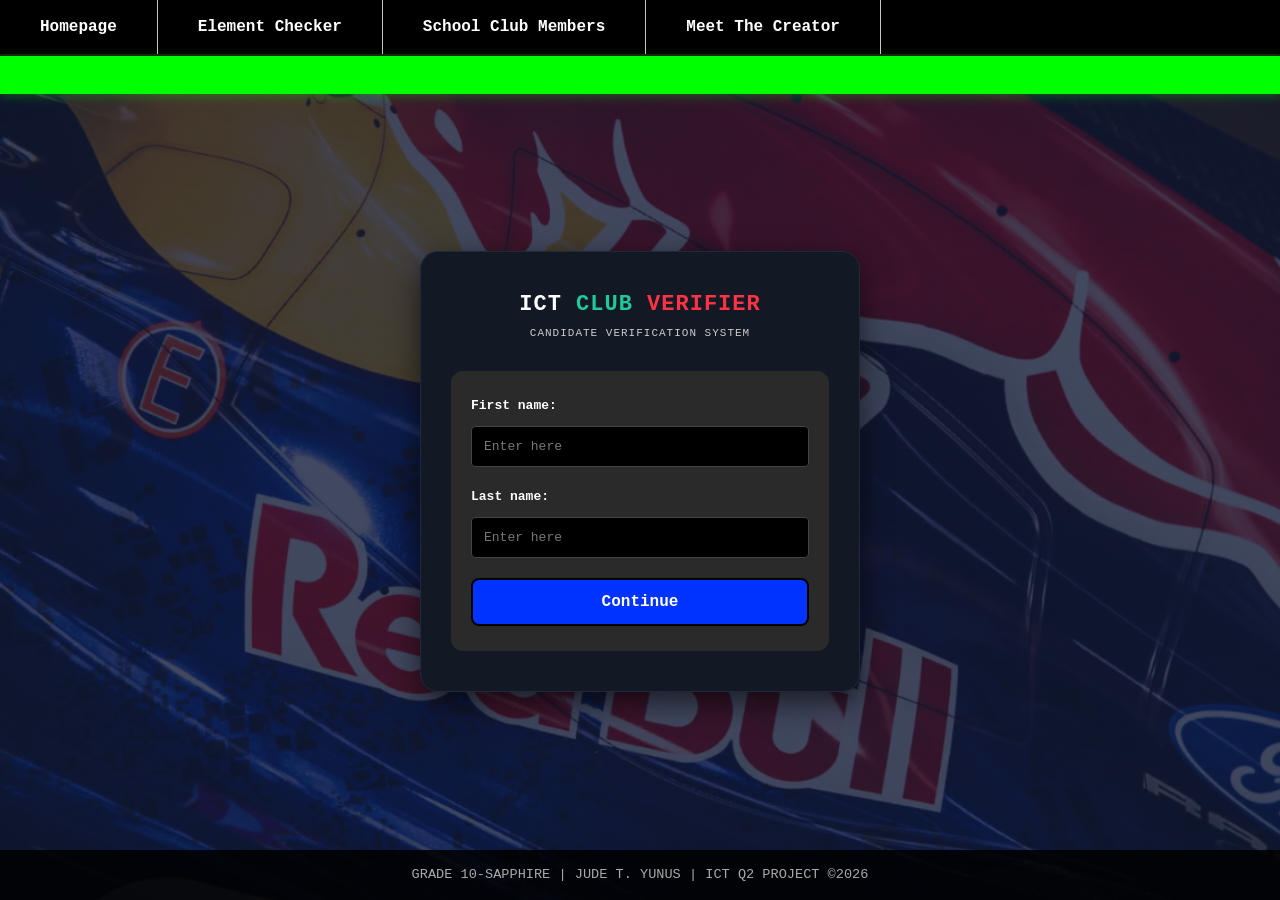
<file: index.html>
<!DOCTYPE html>
<html lang="en">
<head>
    <meta charset="UTF-8">
    <meta name="viewport" content="width=device-width, initial-scale=1.0">
    <title>Homepage</title>

    <!-- Bootstrap CSS -->
    <link href="https://cdn.jsdelivr.net/npm/bootstrap@5.3.0/dist/css/bootstrap.min.css" rel="stylesheet">

    <!-- PyScript Core CSS and JavaScript CDN Resources -->
    <link rel="stylesheet" href="https://pyscript.net/releases/2026.7.3/core.css" />
    <script type="module" src="https://pyscript.net/releases/2026.7.3/core.js"></script>

    <!-- External CSS Stylesheet -->
    <link rel="stylesheet" href="styles.css" />
</head>
<body class="homepage-body">

    <!-- Header / Navigation -->
    <header class="navbar-custom">
        <div style="display: flex;">
            <a href="homepage.html" class="nav-box">Homepage</a>
            <a href="elementchecker.html" class="nav-box">Element Checker</a>
            <a href="schoolclubmembers.html" class="nav-box">School Club Members</a>
            <a href="meetthecreator.html" class="nav-box">Meet The Creator</a>
        </div>
    </header>

    <!-- Top Full-Width Result Banner -->
    <div id="output1"></div>

    <!-- Main Content -->
    <main class="main-wrapper">
        <!-- Main Dark Container -->
        <div class="outer-card">
            <!-- Header Title -->
            <h1 class="title-heading">
                <span class="txt-white">ICT</span> 
                <span class="txt-green">CLUB</span> 
                <span class="txt-red">VERIFIER</span>
            </h1>
            <div class="subtitle-text">CANDIDATE VERIFICATION SYSTEM</div>

            <!-- Inner Input Form Box -->
            <div class="inner-card">
                <label for="first_name" class="input-label">First name:</label>
                <input type="text" id="first_name" class="text-input" placeholder="Enter here">

                <label for="last_name" class="input-label">Last name:</label>
                <input type="text" id="last_name" class="text-input" placeholder="Enter here">

                <button type="submit" class="continue-button" py-click="verify_candidate">Continue</button>
            </div>
        </div>
    </main>

    <!-- Bottom Footer Bar -->
    <footer class="footer-bar">
        GRADE 10-SAPPHIRE | JUDE T. YUNUS | ICT Q2 PROJECT ©2026
    </footer>

    <!-- PyScript Python Script Binding -->
    <script type="py" src="main.py"></script>
</body>
</html>
</file>
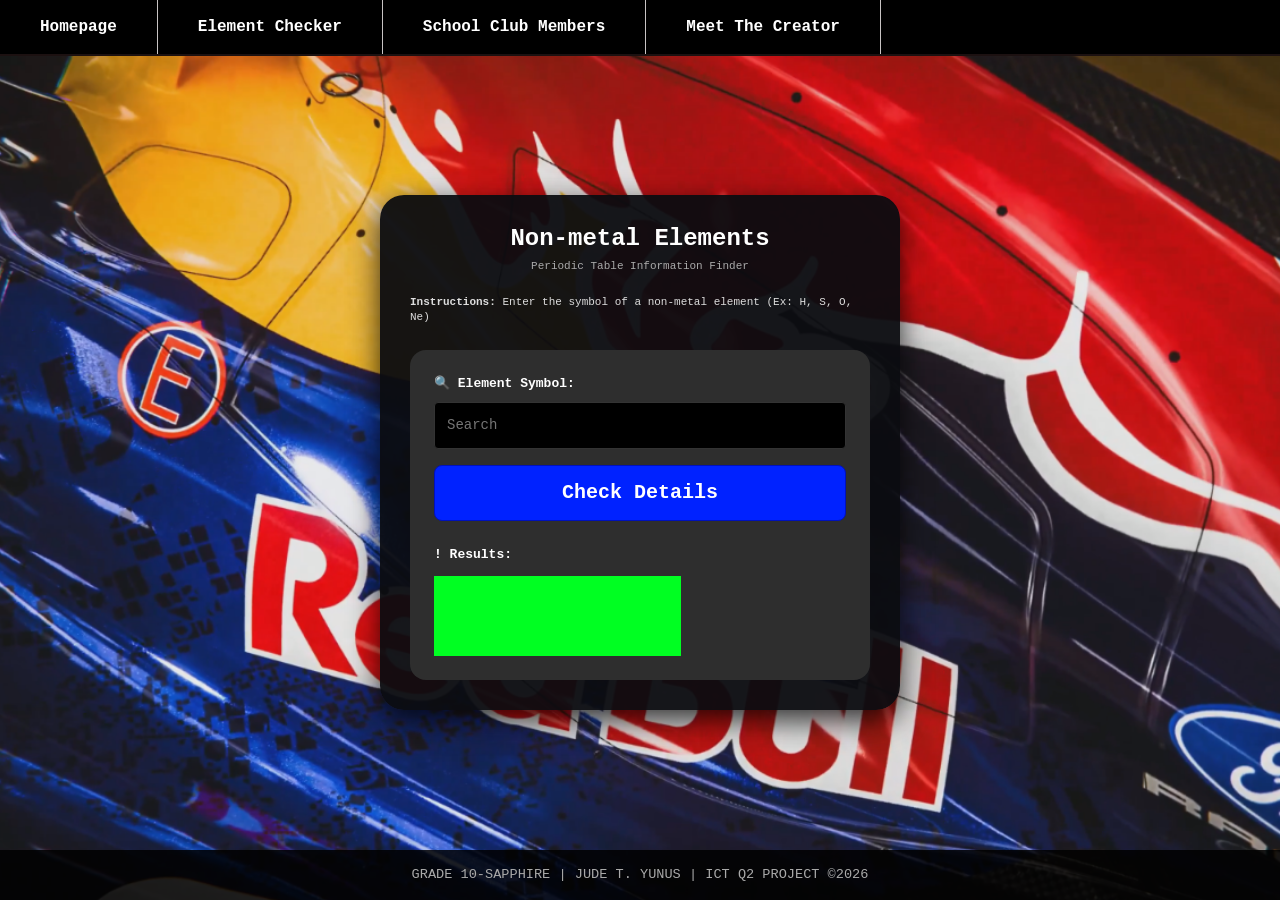
<file: elementchecker.html>
<!DOCTYPE html>
<html lang="en">
<head>
    <meta charset="UTF-8">
    <meta name="viewport" content="width=device-width, initial-scale=1.0">
    <title>Element Checker</title>

    <!-- Bootstrap CSS -->
    <link href="https://cdn.jsdelivr.net/npm/bootstrap@5.3.0/dist/css/bootstrap.min.css" rel="stylesheet">

    <!-- PyScript Core CSS and JavaScript CDN Resources -->
    <link rel="stylesheet" href="https://pyscript.net/releases/2026.7.3/core.css" />
    <script type="module" src="https://pyscript.net/releases/2026.7.3/core.js"></script>

    <!-- External CSS Stylesheet -->
    <link rel="stylesheet" href="styles.css" />
</head>
<body class="element-body">

    <!-- Header / Navigation (Unchanged) -->
    <header class="navbar-custom">
        <div style="display: flex;">
            <a href="homepage.html" class="nav-box">Homepage</a>
            <a href="elementchecker.html" class="nav-box">Element Checker</a>
            <a href="schoolclubmembers.html" class="nav-box">School Club Members</a>
            <a href="meetthecreator.html" class="nav-box">Meet The Creator</a>
        </div>
    </header>

    <!-- Main Content -->
    <main class="element-wrapper">
        <div class="element-outer-card">
            <h1>Non-metal Elements</h1>
            <p class="element-subtitle">Periodic Table Information Finder</p>
            
            <p class="element-instructions">
                <b>Instructions:</b> Enter the symbol of a non-metal element (Ex: H, S, O, Ne)
            </p>

            <div class="element-inner-card">
                <label class="element-input-label" for="symbol_input"><b>🔍 Element Symbol:</b></label>
                <input type="text" id="symbol_input" class="element-text-input" placeholder="Search">

                <button type="button" class="element-btn" py-click="check_element">Check Details</button>

                <div class="element-result-label"><b>! Results:</b></div>
                <div id="element-output"></div>
            </div>
        </div>
    </main>

    <!-- Bottom Footer Bar (Unchanged) -->
    <footer class="footer-bar">
         GRADE 10-SAPPHIRE | JUDE T. YUNUS | ICT Q2 PROJECT ©2026
    </footer>

    <!-- PyScript Python Script Binding -->
    <script type="py" src="main.py"></script>
</body>
</html>
</file>
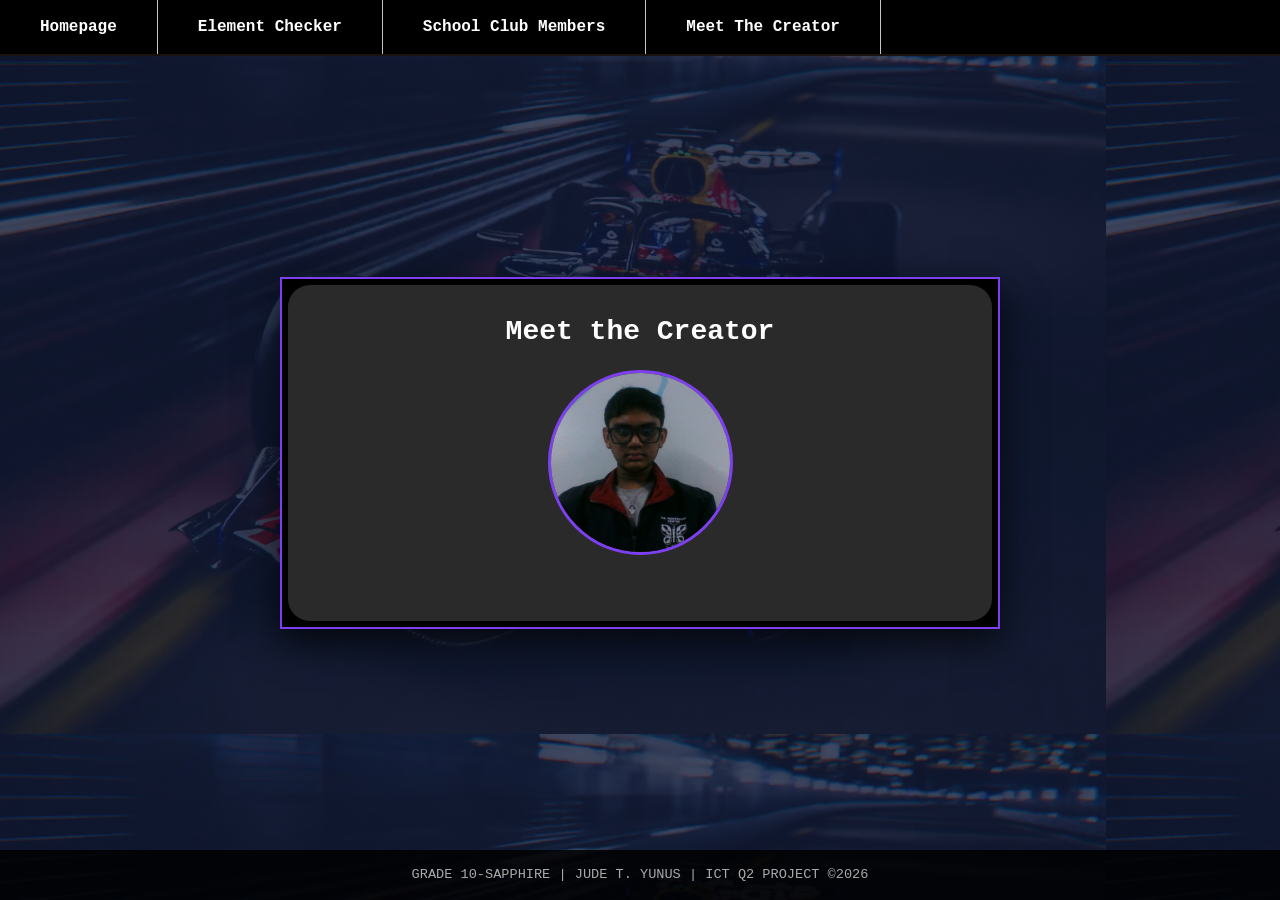
<file: meetthecreator.html>
<!DOCTYPE html>
<html lang="en">
<head>
    <meta charset="UTF-8">
    <meta name="viewport" content="width=device-width, initial-scale=1.0">
    <title>Meet the Creator</title>

    <!-- Bootstrap CSS -->
    <link href="https://cdn.jsdelivr.net/npm/bootstrap@5.3.0/dist/css/bootstrap.min.css" rel="stylesheet">

    <!-- PyScript Core CSS and JavaScript CDN Resources -->
    <link rel="stylesheet" href="https://pyscript.net/releases/2026.7.3/core.css" />
    <script type="module" src="https://pyscript.net/releases/2026.7.3/core.js"></script>

    <!-- External CSS Stylesheet -->
    <link rel="stylesheet" href="styles.css" />
</head>
<body class="creator-body">

    <!-- Header / Navigation (Unchanged) -->
    <header class="navbar-custom">
        <div style="display: flex;">
            <a href="homepage.html" class="nav-box">Homepage</a>
            <a href="elementchecker.html" class="nav-box">Element Checker</a>
            <a href="schoolclubmembers.html" class="nav-box">School Club Members</a>
            <a href="meetthecreator.html" class="nav-box">Meet The Creator</a>
        </div>
    </header>

    <!-- Main Content -->
    <main class="creator-wrapper">
        <div class="creator-outer-frame">
            <div class="creator-inner-card">
                <h1 class="creator-heading">Meet the Creator</h1>

                <!-- Circular Profile Photo -->
                <div class="creator-avatar-container">
                    <img src="meetthecreatoricon.jpg" alt="Jude T. Yunus" class="creator-avatar">
                </div>

                <!-- Dynamic Bio Output Loaded by Python -->
                <div id="creator-profile"></div>
            </div>
        </div>
    </main>

    <!-- Bottom Footer Bar (Unchanged) -->
    <footer class="footer-bar">
        GRADE 10-SAPPHIRE | JUDE T. YUNUS | ICT Q2 PROJECT ©2026
    </footer>

    <!-- PyScript Python Script Binding -->
    <script type="py" src="main.py"></script>
</body>
</html>
</file>
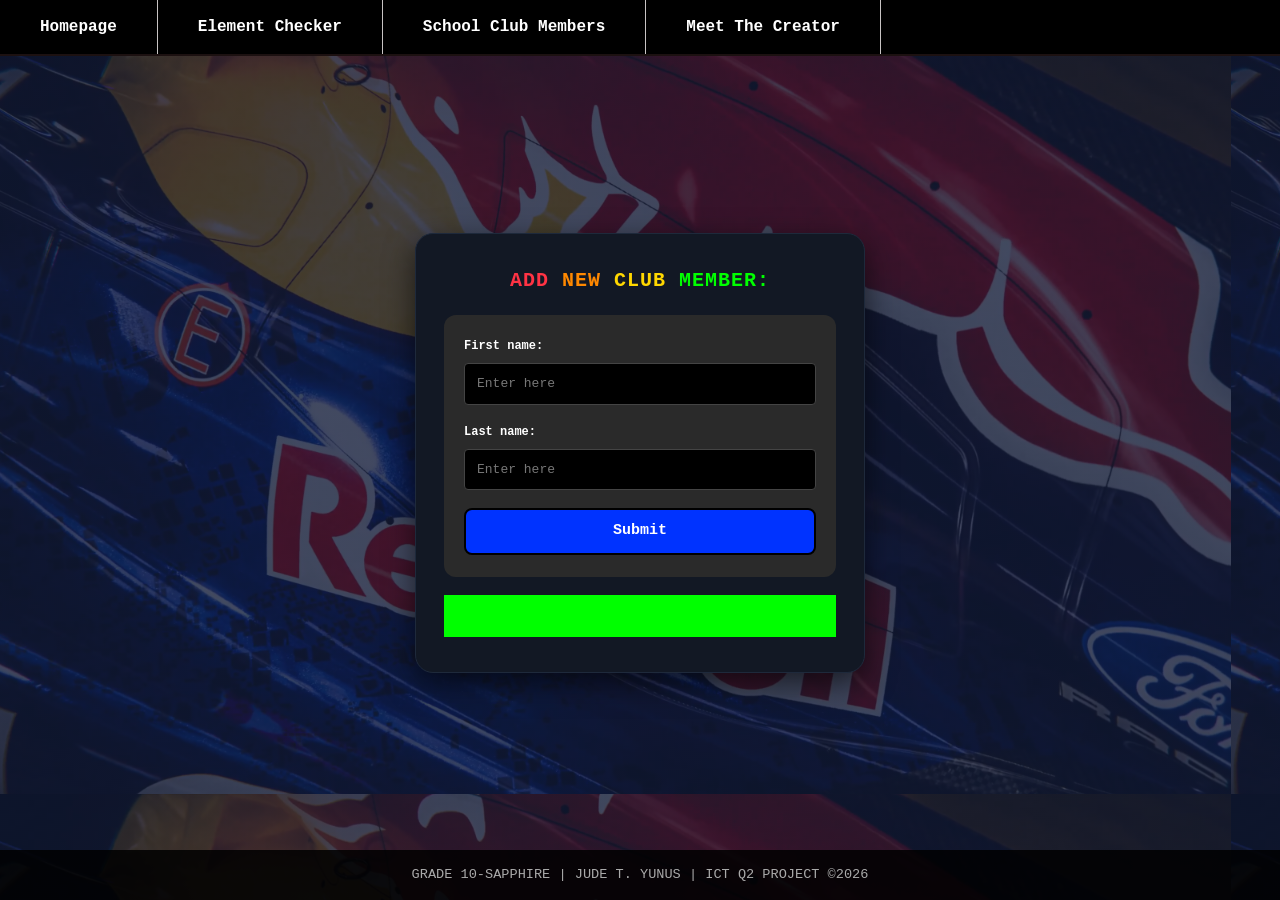
<file: schoolclubmembers.html>
<!DOCTYPE html>
<html lang="en">
<head>
    <meta charset="UTF-8">
    <meta name="viewport" content="width=device-width, initial-scale=1.0">
    <title>School Club Members</title>

    <!-- Bootstrap CSS -->
    <link href="https://cdn.jsdelivr.net/npm/bootstrap@5.3.0/dist/css/bootstrap.min.css" rel="stylesheet">

    <!-- PyScript Core CSS and JavaScript CDN Resources -->
    <link rel="stylesheet" href="https://pyscript.net/releases/2026.7.3/core.css" />
    <script type="module" src="https://pyscript.net/releases/2026.7.3/core.js"></script>

    <!-- External CSS Stylesheet -->
    <link rel="stylesheet" href="styles.css" />
</head>
<body class="club-body">

    <!-- Header / Navigation (Unchanged) -->
    <header class="navbar-custom">
        <div style="display: flex;">
            <a href="homepage.html" class="nav-box">Homepage</a>
            <a href="elementchecker.html" class="nav-box">Element Checker</a>
            <a href="schoolclubmembers.html" class="nav-box">School Club Members</a>
            <a href="meetthecreator.html" class="nav-box">Meet The Creator</a>
        </div>
    </header>

    <!-- Main Content -->
    <main class="club-wrapper">
        <div class="club-outer-card">
            <h1 class="club-title">
                <span class="txt-red">ADD</span>
                <span class="txt-orange">NEW</span>
                <span class="txt-yellow">CLUB</span>
                <span class="txt-bright-green">MEMBER:</span>
            </h1>

            <div class="club-inner-card">
                <label for="club_first_name" class="club-input-label">First name:</label>
                <input type="text" id="club_first_name" class="club-text-input" placeholder="Enter here">

                <label for="club_last_name" class="club-input-label">Last name:</label>
                <input type="text" id="club_last_name" class="club-text-input" placeholder="Enter here">

                <button type="button" class="club-submit-btn" py-click="add_club_member">Submit</button>
            </div>

            <!-- Green Output Box Below Inner Card -->
            <div id="club-output"></div>
        </div>
    </main>

    <!-- Bottom Footer Bar (Unchanged) -->
    <footer class="footer-bar">
        GRADE 10-SAPPHIRE | JUDE T. YUNUS | ICT Q2 PROJECT ©2026
    </footer>

    <!-- PyScript Python Script Binding -->
    <script type="py" src="main.py"></script>
</body>
</html>
</file>
<file: styles.css>
/* ==========================================================================
   PROJECT STYLESHEET — STUDENT SHOWCASE 2026
   Pages:
     0. Header & Footer (Shared across all 4 pages)
     1. homepage.html (Seatwork 1)
     2. elementchecker.html (Skills Test)
     3. schoolclubmembers.html (Drill 2)
     4. meetthecreator.html (Project)
   ========================================================================== */


/* ==========================================================================
   0. HEADER & FOOTER STYLING
   ========================================================================== */
* {
    box-sizing: border-box;
    font-family: 'Courier New', Courier, monospace;
}

html, body {
    height: 100%;
    margin: 0;
    padding: 0;
}

body {
    color: #ffffff;
    min-height: 100vh;
    display: flex;
    flex-direction: column;
}

/* --- Navigation --- */
.navbar-custom {
    background-color: rgb(0, 0, 0);
    border-bottom: 2px solid #1c1111;
    display: flex;
    justify-content: space-between;
    align-items: center;
}

.nav-box {
    border-right: 1px solid #c8c4c4;
    padding: 15px 40px;
    color: white;
    font-weight: bold;
    text-decoration: none;
}

.nav-box:hover {
    color: #ffffff;
    background-color: #1a1a1a;
}

/* --- Footer --- */
.footer-bar {
    width: 100%;
    padding: 15px 0;
    background-color: rgba(0, 0, 0, 0.85);
    color: #aaa;
    text-align: center;
    font-size: 0.85em;
}


/* ==========================================================================
   1. HOMEPAGE.HTML (Seatwork 1)
   ========================================================================== */
body.homepage-body {
    background-color: #0a0f1d;
    background-image: linear-gradient(rgba(10, 20, 50, 0.75), rgba(10, 20, 50, 0.75)),
                      url("redbuller.png");
    background-size: cover;
    background-position: center;
    background-attachment: fixed;
    background-repeat: no-repeat;
}

/* Top Result Banner */
#output1 {
    width: 100%;
    min-height: 38px;
    background-color: #00ff00;
    color: #000000;
    font-weight: bold;
    font-size: 15px;
    display: flex;
    align-items: center;
    justify-content: flex-start;
    padding: 8px 20px;
    box-shadow: 0 2px 10px rgba(0, 255, 0, 0.3);
}

.main-wrapper {
    flex: 1;
    display: flex;
    align-items: center;
    justify-content: center;
    padding: 20px;
}

/* Outer Dark Blue Container */
.outer-card {
    background-color: #121824;
    border: 1px solid #1e293b;
    border-radius: 18px;
    padding: 40px 30px;
    width: 440px;
    max-width: 90vw;
    text-align: center;
    box-shadow: 0 10px 30px rgba(0, 0, 0, 0.6);
}

.title-heading {
    font-size: 22px;
    font-weight: bold;
    margin: 0 0 6px 0;
    letter-spacing: 1px;
}

.txt-white { color: #ffffff; }
.txt-green { color: #20c997; }
.txt-red   { color: #ff3344; }

.subtitle-text {
    color: #cccccc;
    font-size: 11px;
    letter-spacing: 1px;
    margin-bottom: 30px;
}

/* Inner Grey Form Area */
.inner-card {
    background-color: #2a2a2a;
    border-radius: 12px;
    padding: 25px 20px;
    text-align: left;
}

.input-label {
    display: block;
    color: #ffffff;
    font-size: 13px;
    margin-bottom: 10px;
    font-weight: bold;
}

.text-input {
    width: 100%;
    padding: 10px 12px;
    background-color: #000000;
    border: 1px solid #444444;
    border-radius: 4px;
    color: #cccccc;
    font-size: 13px;
    margin-bottom: 20px;
    outline: none;
}

.text-input::placeholder {
    color: #777777;
}

/* Bright Blue Submit Button */
.continue-button {
    width: 100%;
    padding: 10px;
    background-color: #0033ff;
    border: 2px solid #000000;
    border-radius: 8px;
    color: #ffffff;
    font-size: 16px;
    font-weight: bold;
    cursor: pointer;
    text-align: center;
}

.continue-button:hover {
    background-color: #0022cc;
}


/* ==========================================================================
   2. ELEMENTCHECKER.HTML (Skills Test)
   ========================================================================== */
body.element-body {
    background-color: #12151c;
    background-image: url("redbuller.png");
    background-size: cover;
    background-position: center;
    background-repeat: no-repeat;
    background-attachment: fixed;
}

.element-wrapper {
    flex: 1;
    display: flex;
    justify-content: center;
    align-items: center;
    padding: 20px;
}

.element-outer-card {
    background-color: rgba(11, 12, 16, 0.95);
    width: 520px;
    max-width: 90vw;
    padding: 30px;
    border-radius: 24px;
    box-shadow: 0 10px 30px rgba(0, 0, 0, 0.8);
    text-align: center;
}

.element-outer-card h1 {
    font-size: 24px;
    margin: 0 0 4px 0;
    font-weight: bold;
}

.element-subtitle {
    font-size: 11px;
    color: #aaaaaa;
    margin: 0 0 20px 0;
}

.element-instructions {
    font-size: 11px;
    color: #dddddd;
    text-align: left;
    line-height: 1.4;
    margin-bottom: 25px;
}

.element-inner-card {
    background-color: #2e2e2e;
    padding: 24px;
    border-radius: 16px;
    text-align: left;
}

.element-input-label {
    display: block;
    font-size: 13px;
    margin-bottom: 8px;
    color: #ffffff;
}

.element-text-input {
    width: 100%;
    background-color: #000000;
    color: #ffffff;
    border: 1px solid #333333;
    padding: 12px;
    border-radius: 4px;
    font-size: 14px;
    margin-bottom: 16px;
    outline: none;
}

.element-btn {
    width: 100%;
    background-color: #0022ff;
    color: #ffffff;
    border: 1px solid #0011bb;
    padding: 12px;
    border-radius: 8px;
    font-size: 20px;
    font-weight: bold;
    cursor: pointer;
    margin-bottom: 24px;
}

.element-btn:hover {
    background-color: #0011dd;
}

.element-result-label {
    font-size: 13px;
    margin-bottom: 12px;
    color: #ffffff;
}

#element-output {
    background-color: #00ff22;
    color: #000000;
    padding: 16px;
    width: 60%;
    font-weight: bold;
    font-size: 14px;
    line-height: 1.5;
    min-height: 80px;
}

#element-output * {
    margin: 0;
    padding: 0;
}


/* ==========================================================================
   3. SCHOOLCLUBMEMBERS.HTML (Drill 2)
   ========================================================================== */
   
body.club-body {
    background-color: #070e21;
    background-image: linear-gradient(rgba(10, 20, 50, 0.75), rgba(10, 20, 50, 0.75)),
                      url("redbuller.png")
}

.club-wrapper {
    flex: 1;
    display: flex;
    justify-content: center;
    align-items: center;
    padding: 20px;
}

.club-outer-card {
    background-color: #121824;
    border: 1px solid #1e293b;
    border-radius: 18px;
    padding: 35px 28px;
    width: 450px;
    max-width: 90vw;
    text-align: center;
    box-shadow: 0 10px 30px rgba(0, 0, 0, 0.6);
}

.club-title {
    font-size: 20px;
    font-weight: bold;
    margin: 0 0 22px 0;
    letter-spacing: 1px;
}

.txt-orange       { color: #ff8800; }
.txt-yellow       { color: #ffd700; }
.txt-bright-green { color: #00ff00; }

.club-inner-card {
    background-color: #2a2a2a;
    border-radius: 12px;
    padding: 22px 20px;
    text-align: left;
    margin-bottom: 18px;
}

.club-input-label {
    display: block;
    color: #ffffff;
    font-size: 12px;
    margin-bottom: 8px;
    font-weight: bold;
}

.club-text-input {
    width: 100%;
    padding: 10px 12px;
    background-color: #000000;
    border: 1px solid #444444;
    border-radius: 4px;
    color: #cccccc;
    font-size: 13px;
    margin-bottom: 18px;
    outline: none;
}

.club-text-input::placeholder {
    color: #777777;
}

.club-submit-btn {
    width: 100%;
    padding: 10px;
    background-color: #0033ff;
    border: 2px solid #000000;
    border-radius: 8px;
    color: #ffffff;
    font-size: 15px;
    font-weight: bold;
    cursor: pointer;
    text-align: center;
}

.club-submit-btn:hover {
    background-color: #0022cc;
}

#club-output {
    width: 100%;
    min-height: 42px;
    background-color: #00ff00;
    color: #000000;
    font-weight: bold;
    font-size: 13px;
    padding: 10px 14px;
    text-align: left;
    line-height: 1.5;
}

#club-output * {
    margin: 0;
    padding: 0;
}


/* ==========================================================================
   4. MEETTHECREATOR.HTML (Project)
   ========================================================================== */
body.creator-body {
    background-color: #070e21;
    background-image: linear-gradient(rgba(10, 20, 50, 0.75), rgba(10, 20, 50, 0.75)),
                      url("oarsbluu.png")
}

.creator-avatar {
    width: 185px;
    height: 185px;
    border-radius: 50%;
    background-color: #111827;
    background-image: url("meetthecreatoricon.jpg"); /* Replace with your exact image filename */
    background-size: cover;
    background-position: center;
    background-repeat: no-repeat;
    border: 3px solid #7e3ff2;
}

.creator-wrapper {
    flex: 1;
    display: flex;
    justify-content: center;
    align-items: center;
    padding: 30px 20px;
}

.creator-outer-frame {
    background-color: #000000;
    border: 2px solid #7e3ff2;
    padding: 6px;
    width: 720px;
    max-width: 92vw;
    box-shadow: 0 12px 35px rgba(0, 0, 0, 0.7);
}

.creator-inner-card {
    background-color: #2a2a2a;
    border-radius: 22px;
    padding: 30px 45px 40px 45px;
    text-align: center;
}

.creator-heading {
    font-size: 28px;
    font-weight: bold;
    color: #ffffff;
    margin: 0 0 22px 0;
}

.creator-avatar-container {
    display: flex;
    justify-content: center;
    margin-bottom: 26px;
}

.creator-avatar {
    width: 185px;
    height: 185px;
    border-radius: 50%;
    object-fit: cover;
    background-color: #111827;
}

#creator-profile {
    text-align: left;
    color: #e5e5e5;
}

.creator-name {
    font-size: 24px;
    font-weight: bold;
    color: #ffffff;
    letter-spacing: 2px;
    margin: 0 0 18px 0;
}

.creator-detail {
    font-size: 13px;
    line-height: 1.65;
    margin: 0 0 14px 0;
    color: #dddddd;
}

.creator-detail strong {
    color: #ffffff;
}
</file>
